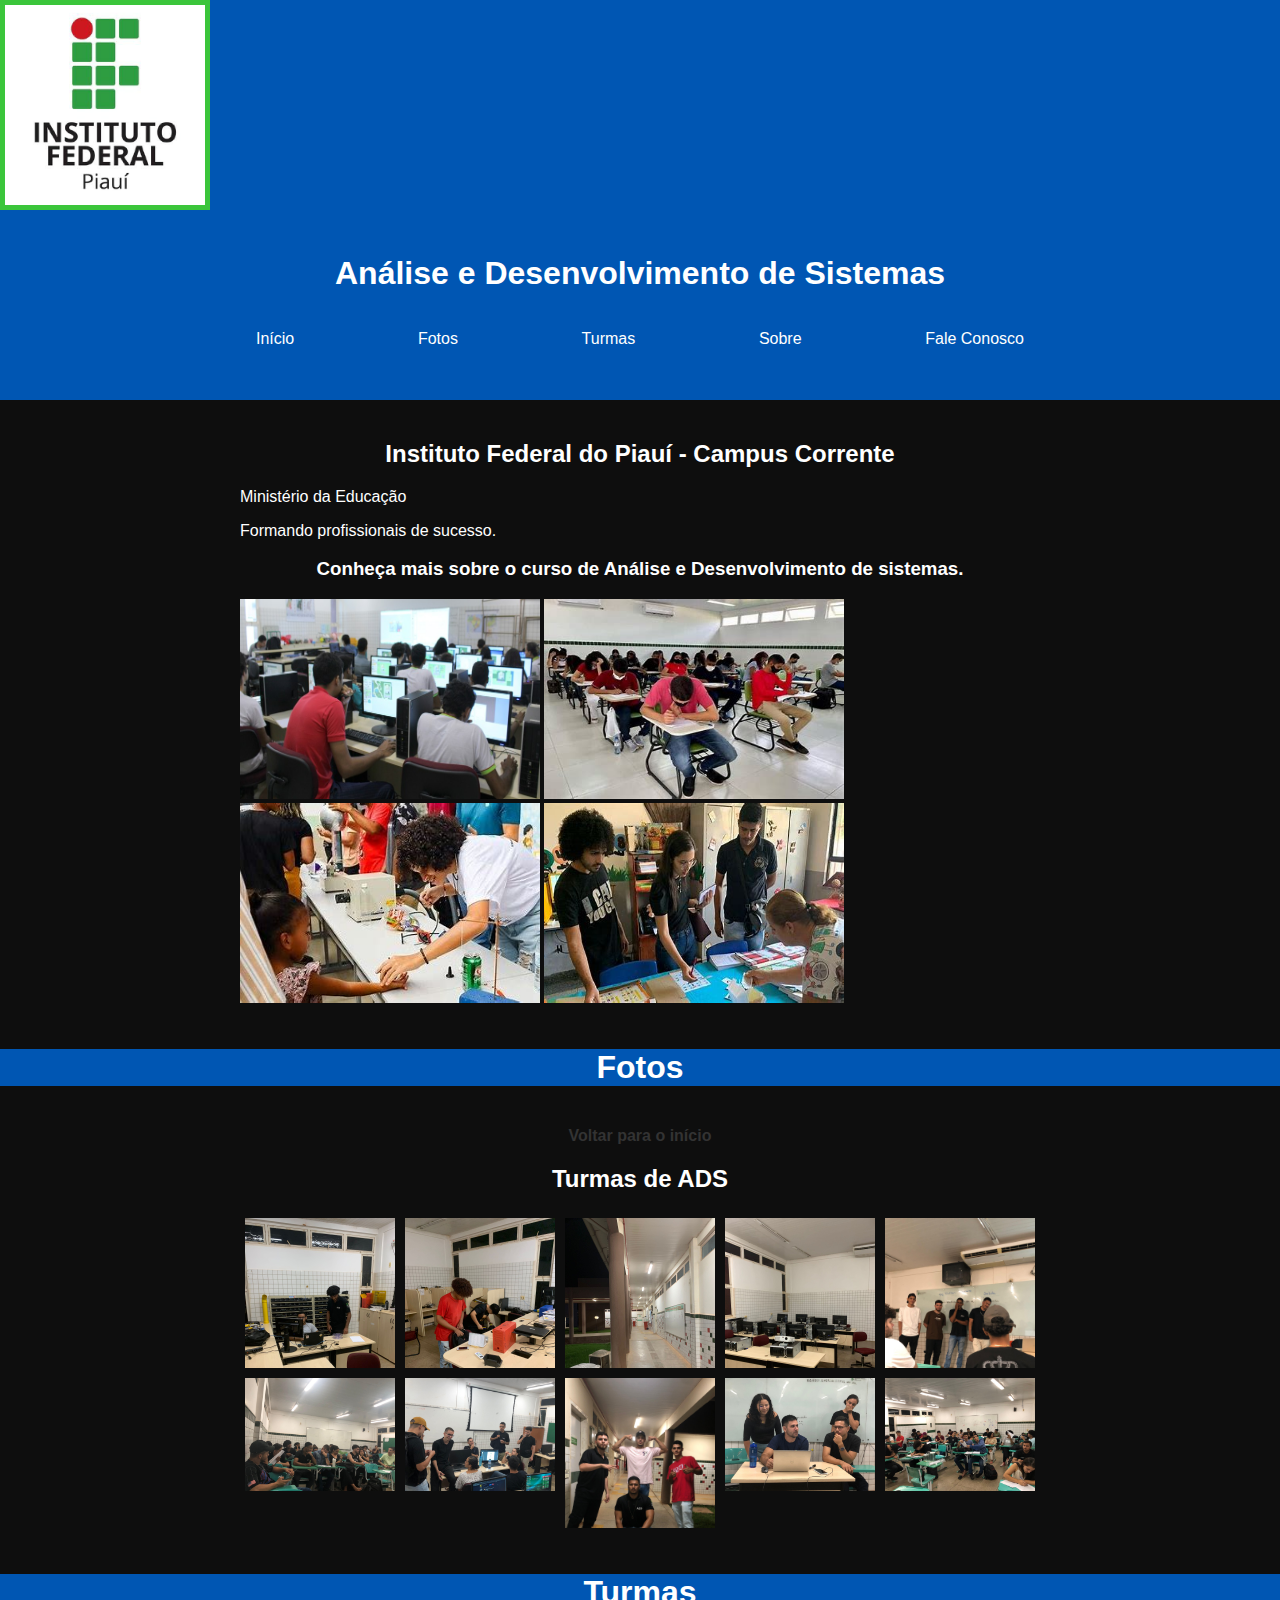
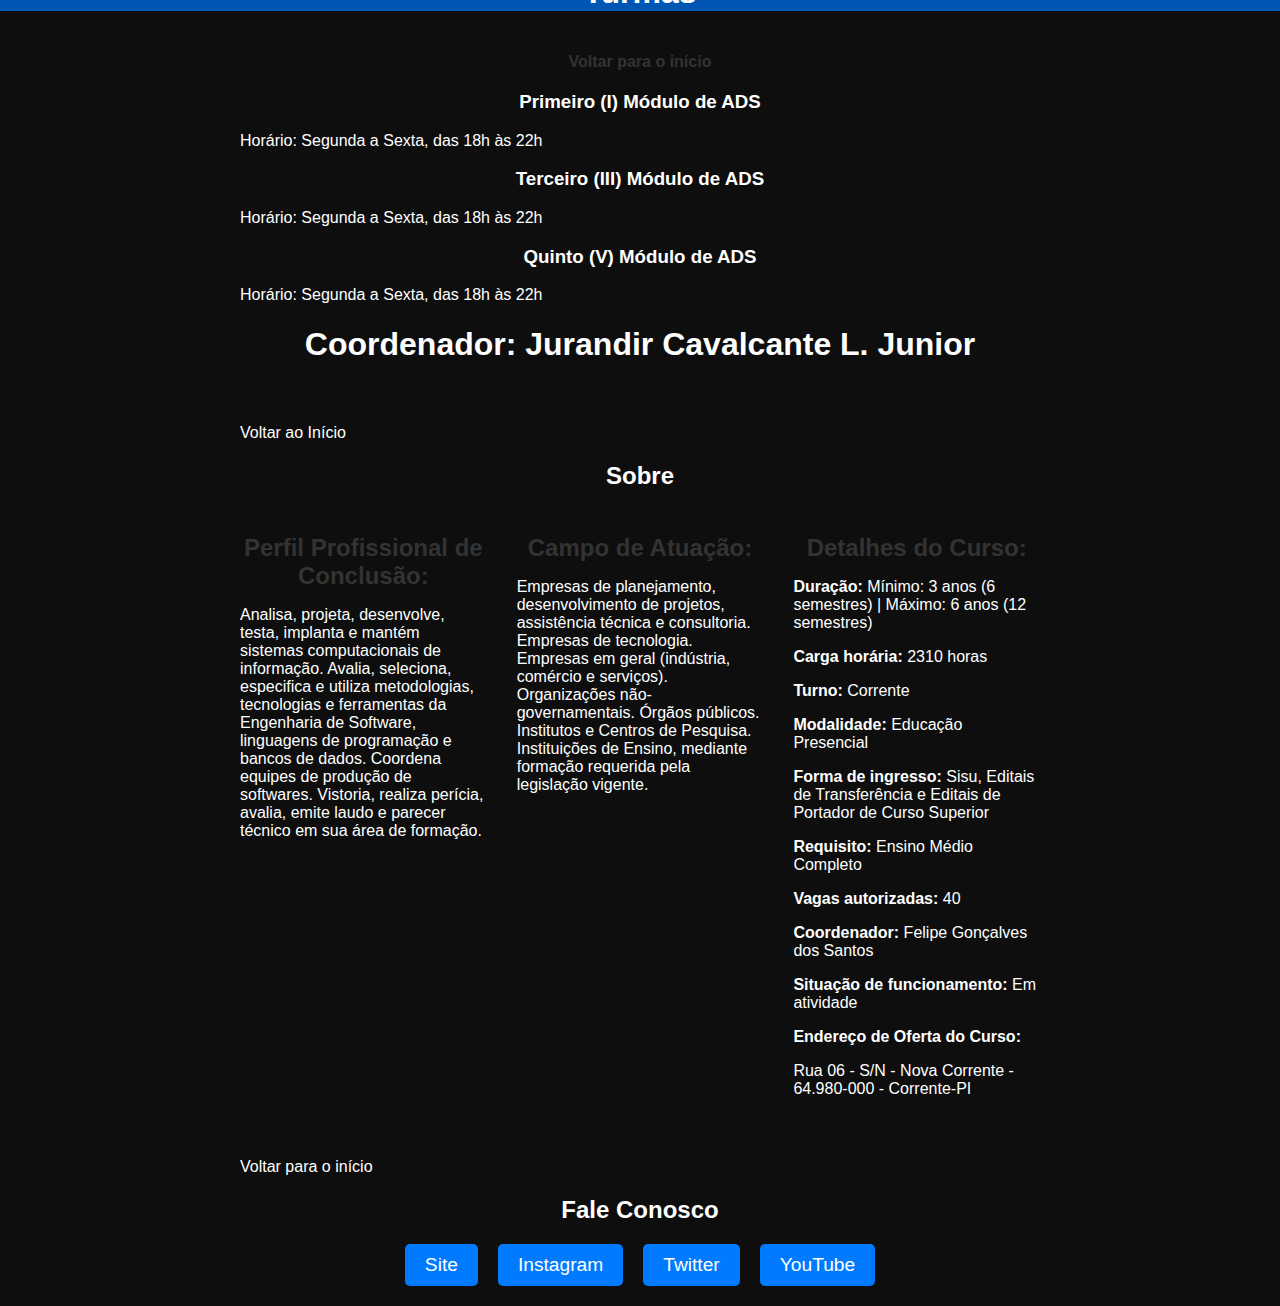
<file: Projeto I/index.html>
<!DOCTYPE html>
<html lang="pt-br">
<head>
    <meta charset="UTF-8">
    <meta name="viewport" content="width=device-width, initial-scale=1.0">
    <title>Turma de ADS</title>
    <link rel="stylesheet" href="Css/index.css">
</head>
<body>
    <header>
        <div>
            <img src="Css/imagens/picture.png" alt="Logo">
        </div>
    </header>

    <header class="header">
        <div class="container">
            <h1>
                <div class ="Logo-imagem"></div>
                <a href="#" class="logo">Análise e Desenvolvimento de Sistemas</a>
            </h1>
            <nav class="navbar">
                <ul class="navbar-list">
                    <li class="navbar-item">
                        <a href="#Inicio" class="navbar-link">Início</a>
                    </li>
                    <li class="navbar-item">
                        <a href="#fotos" class="navbar-link">Fotos</a>
                    </li>
                    <li class="navbar-item">
                        <a href="#turmas" class="navbar-link">Turmas</a>
                    </li>
                    <li class="navbar-item">
                        <a href="#sobre" class="navbar-link">Sobre</a>
                    </li>
                    <li class="navbar-item">
                        <a href="#fale-conosco" class="navbar-link">Fale Conosco</a>
                    </li>
                </ul>
            </nav>
        </div>
    </header>

    <main>
        <section class="hero" id="Inicio">
            <div class="container">
                <div class="hero-content">
                    <h2 class="section-subtitle">Instituto Federal do Piauí - Campus Corrente</h2>
                    <p class="h1 hero-title">Ministério da Educação</p>
                    <p class="hero-text">Formando profissionais de sucesso.</p>
                    <h3>Conheça mais sobre o curso de Análise e Desenvolvimento de sistemas.</h3>
                </div>
                <div class="hero-banner">
                    <img src="Css/imagens/foto01.jpeg" width="300" height="200" loading="lazy" alt="hero image" class="w-100">
                    <img src="Css/imagens/OIP (1).jpeg" width="300" height="200" loading="lazy" alt="hero image" class="w-100">
                    <img src="Css/imagens/OIP (2).jpeg" width="300" height="200" loading="lazy" alt="hero image" class="w-100">
                    <img src="Css/imagens/OIP.jpeg" width="300" height="200" loading="lazy" alt="hero image" class="w-100">
                </div>
            </div>
        </section>

        <section id="fotos">
            <header>
                <h1>Fotos</h1>
            </header>
            <div class="container">
                <a href="#" class="voltar-para-o-topo">Voltar para o início</a>
                <h2>Turmas de ADS</h2>
                <div class="gallery-container">
                    <div class="thumbnails">
                        <a href="Css/turma/foto1.jpg">
                            <img src="Css/turma/foto1.jpg" alt="Thumbnail 1">
                        </a>
                        <a href="Css/turma/foto2.jpg">
                            <img src="Css/turma/foto2.jpg" alt="Thumbnail 3">
                        </a>
                        <a href="Css/turma/foto3.jpg">
                            <img src="Css/turma/foto3.jpg" alt="Thumbnail 3">
                        </a>
                        <a href="Css/turma/foto4.jpg">
                            <img src="Css/turma/foto4.jpg" alt="Thumbnail 4">
                        </a>
                        <a href="Css/turma/foto5.jpg">
                            <img src="Css/turma/foto5.jpg" alt="Thumbnail 3">
                        </a>
                        <a href="Css/turma/foto6.jpg">
                            <img src="Css/turma/foto6.jpg" alt="Thumbnail 3">
                        </a>
                        <a href="Css/turma/foto7.jpg">
                            <img src="Css/turma/foto7.jpg" alt="Thumbnail 3">
                        </a>
                        <a href="Css/turma/foto8.jpg">
                            <img src="Css/turma/foto8.jpg" alt="Thumbnail 3">
                        </a>
                        <a href="Css/turma/foto9.jpg">
                            <img src="Css/turma/foto9.jpg" alt="Thumbnail 3">
                        </a>
                        <a href="Css/turma/foto10.jpg">
                            <img src="Css/turma/foto10.jpg" alt="Thumbnail 3">
                        </a>
                    </div>
                </div>
            </div>
        </section>

        <section id="turmas">
            <header>
                <h1>Turmas</h1>
            </header>
            <div class="container">
                <a href="#" class="voltar-para-o-topo">Voltar para o início</a>
                <div class="turma">
                    <h3>Primeiro (I) Módulo de ADS</h3>
                    <p>Horário: Segunda a Sexta, das 18h às 22h</p>
                </div>
                <div class="turma">
                    <h3>Terceiro (III) Módulo de ADS</h3>
                    <p>Horário: Segunda a Sexta, das 18h às 22h</p>
                </div>
                <div class="turma">
                    <h3>Quinto (V) Módulo de ADS</h3>
                    <p>Horário: Segunda a Sexta, das 18h às 22h</p>
                </div>

                <div>
                    <h1>Coordenador: Jurandir Cavalcante L. Junior</h1>
                </div>
            </div>
        </section>

        <section id="sobre">
            <div class="container">
                <a href="#" class="Inicio">Voltar ao Início</a>
                <h2>Sobre</h2>
                <div class="sobre-content">
                    <div class="perfil-profissional">
                        <h3>Perfil Profissional de Conclusão:</h3>
                        <p>Analisa, projeta, desenvolve, testa, implanta e mantém sistemas computacionais de informação. Avalia, seleciona, especifica e utiliza metodologias, tecnologias e ferramentas da Engenharia de Software, linguagens de programação e bancos de dados. Coordena equipes de produção de softwares. Vistoria, realiza perícia, avalia, emite laudo e parecer técnico em sua área de formação.</p>
                    </div>
                    <div class="campo-atuacao">
                        <h3>Campo de Atuação:</h3>
                        <p>Empresas de planejamento, desenvolvimento de projetos, assistência técnica e consultoria. Empresas de tecnologia. Empresas em geral (indústria, comércio e serviços). Organizações não-governamentais. Órgãos públicos. Institutos e Centros de Pesquisa. Instituições de Ensino, mediante formação requerida pela legislação vigente.</p>
                    </div>
                    <div class="detalhes-curso">
                        <h3>Detalhes do Curso:</h3>
                        <p><strong>Duração:</strong> Mínimo: 3 anos (6 semestres) | Máximo: 6 anos (12 semestres)</p>
                        <p><strong>Carga horária:</strong> 2310 horas</p>
                        <p><strong>Turno:</strong> Corrente</p>
                        <p><strong>Modalidade:</strong> Educação Presencial</p>
                        <p><strong>Forma de ingresso:</strong> Sisu, Editais de Transferência e Editais de Portador de Curso Superior</p>
                        <p><strong>Requisito:</strong> Ensino Médio Completo</p>
                        <p><strong>Vagas autorizadas:</strong> 40</p>
                        <p><strong>Coordenador:</strong> Felipe Gonçalves dos Santos</p>
                        <p><strong>Situação de funcionamento:</strong> Em atividade</p>
                        <p><strong>Endereço de Oferta do Curso:</strong></p>
                        <address>
                            Rua 06 - S/N - Nova Corrente - 64.980-000 - Corrente-PI
                        </address>
                    </div>
                </div>
            </div>
        </section>

        <section id="fale-conosco">
            <div class="container">
                <a href="#" class="Inicio">Voltar para o início</a>
                <h2>Fale Conosco</h2>
                <div class="redes-sociais">
                    <a href="https://www.ifpi.edu.br/corrente/o-campus/cursos/tecnologia/analise-e-desenvolvimento-de-sistemas" class="rede-social site" target="_blank">Site</a>
                    <a href="https://www.instagram.com/ifpiaui" class="rede-social instagram" target="_blank">Instagram</a>
                    <a href="https://twitter.com/ifpiaui" class="rede-social twitter" target="_blank">Twitter</a>
                    <a href="https://www.youtube.com/tvifpiaui" class="rede-social youtube" target="_blank">YouTube</a>
                </div>
            </div>
        </section>
    </main>
</body>
</html>
</file>
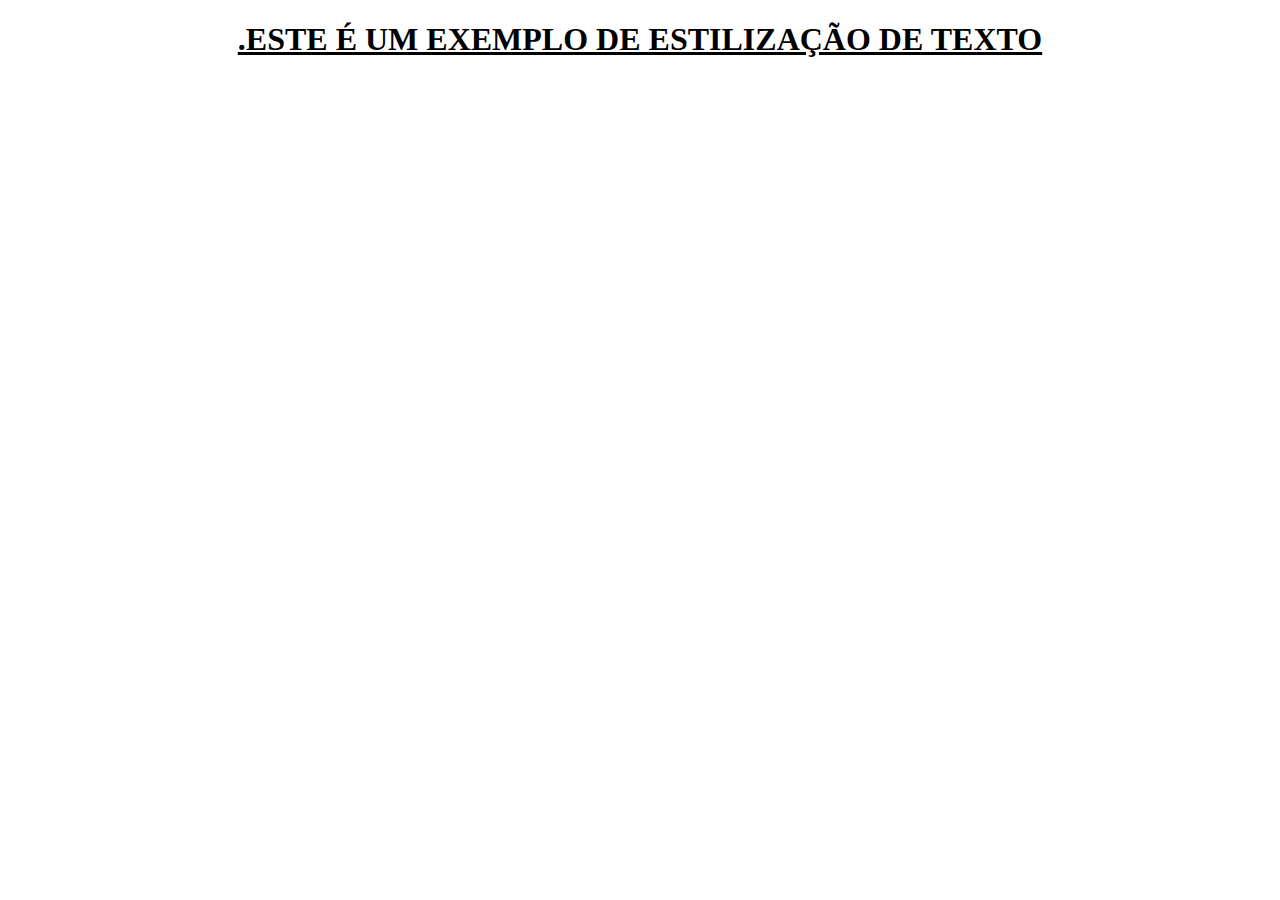
<file: questa1.html>
<!DOCTYPE html>
<html lang="en">
<head>
    <meta charset="UTF-8">
    <meta name="viewport" content="width=device-width, initial-scale=1.0">
    <title>Meu Site</title>
    <style>
        h1 {
            text-decoration: underline;
            text-align: center;
        }
    </style>
</head>
<body>
    <h1>.ESTE É UM EXEMPLO DE ESTILIZAÇÃO DE TEXTO</h1>
</body>
</html>
</file>
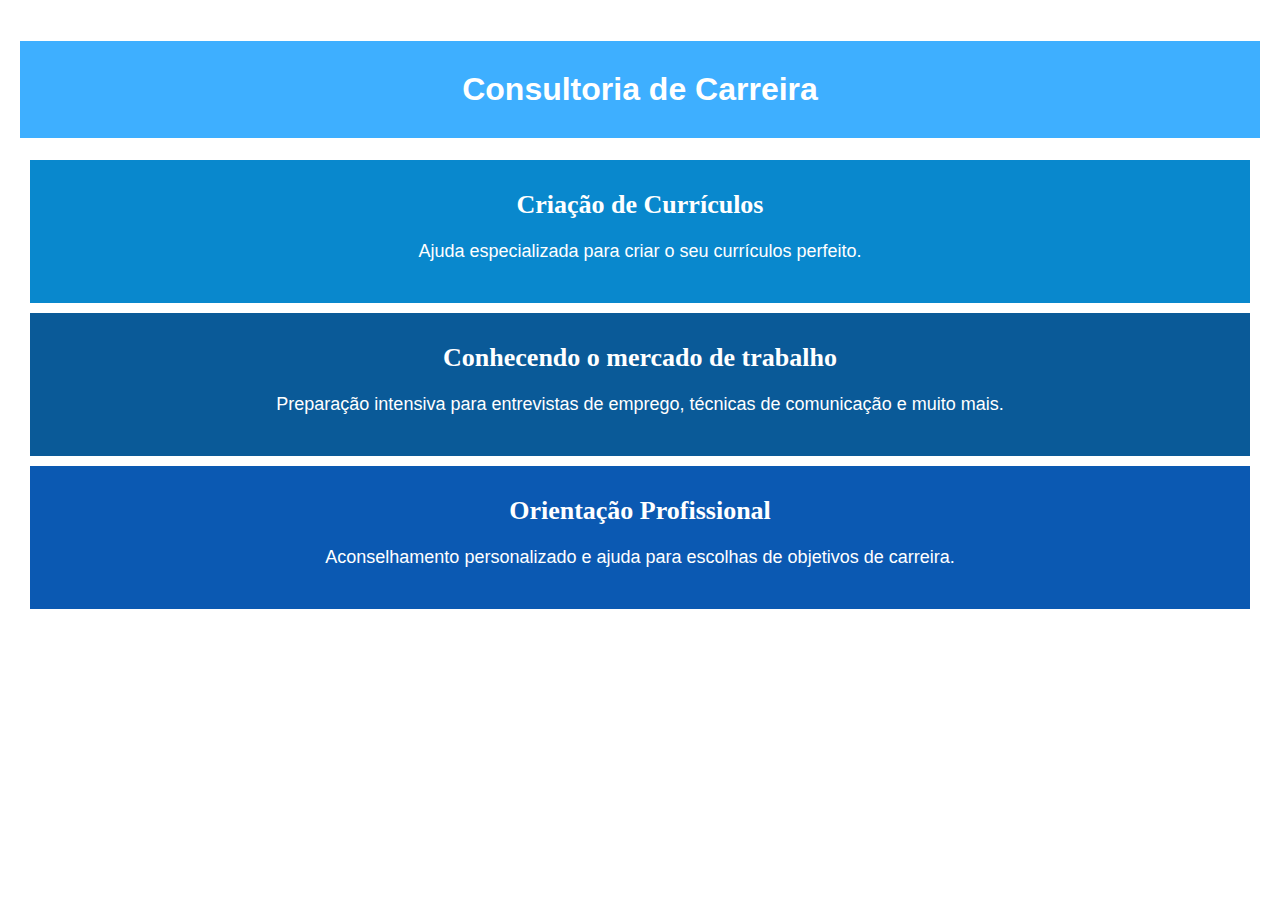
<file: questao5.html>
<!DOCTYPE html>
<html lang="en">

<head>
    <meta charset="UTF-8">
    <meta name="viewport" content="width=device-width, initial-scale=1.0">
    <title>Questao5</title>
    <style>
        body {
            font-family: Arial, sans-serif;
            color: rgb(250, 253, 253);
            margin: 0;
            padding: 0;
        }

        .cabecalho {
            background-color: rgb(62, 175, 255);
            color: white;
            padding: 30px;
            text-align: center;
        }

        .servicos {
            padding: 20px;
            text-align: center;
        }

        .servico {
            margin: 10px;
        }

        .servico h2 {
            font-family: Times New Roman, Times, serif, sans-serif;
            font-size: 26px;
            color: rgb(255, 255, 255);
            margin: 10px;
        }

        .servico p {
            font-size: 18px;
            line-height: 1.5;
        }

        .resumo {
            background-color: rgb(9, 136, 205);
            color: white;
            padding: 20px;
        }

        .treinamento {
            background-color: rgb(10, 90, 152);
            color: rgb(255, 255, 255);
            padding: 20px;
        }

        .suporte {
            background-color: rgb(11, 89, 178);
            color: white;
            padding: 20px;
        }
    </style>
</head>

<body>
    <div class="servicos">

        <h1 class="cabecalho">Consultoria de Carreira</h1>

        <div class="servico resumo">
            <h2>Criação de Currículos</h2>
            <p>Ajuda especializada para criar o seu currículos perfeito.</p>
        </div>

        <div class="servico treinamento">
            <h2>Conhecendo o mercado de trabalho</h2>
            <p>Preparação intensiva para entrevistas de emprego, técnicas de comunicação e muito mais.</p>
        </div>

        <div class="servico suporte">
            <h2>Orientação Profissional</h2>
            <p>Aconselhamento personalizado e ajuda para escolhas de objetivos de carreira.</p>
        </div>
    </div>

</body>

</html>
</file>
<file: Projeto I/Css/index.css>
body {
    color: #fff;
    background-color: #0e0e0e;
    font-family: Arial, Helvetica, sans-serif;
    margin: 0;
    padding: 0;
}

header{
    width: 100;
    background-color: #0056b3;
}

ul {
    display: flex;
    justify-content: space-between;
    list-style-type: none;
    align-items: center;
    padding: 16px;
}

a {
    color: #fff;
    text-decoration: none;
}

h1, h2, h3 {
    color: #fff;
    text-align: center;
}

.navbar-link {
    color: #fff;
    text-decoration: none;
}

header img {
    margin-right: 10px;
    width: 200px;
    height: 200px;
    border: 5px solid #3bc53b;
}

.container {
    max-width: 800px;
    margin: 0 auto;
    padding: 20px;
}

.gallery-container {
    position: relative;
    overflow: hidden;
    margin-top: 20px;
}

.thumbnails {
    display: flex;
    flex-wrap: wrap;
}

.thumbnails a {
    margin: 5px;
    display: block;
    width: 150px; 
    height: 150px;
    overflow: hidden;
}

.thumbnails img {
    width: 100%;
    height: auto;
    transition: transform 0.3s ease;
}

.thumbnails a:hover img {
    transform: scale(1.1);
}

.lightbox {
    display: none;
    position: fixed;
    top: 0;
    left: 0;
    width: 100%;
    height: 100%;
    background: rgba(0, 0, 0, 0.8);
    z-index: 9999;
    text-align: center;
}

.lightbox-content {
    display: flex;
    justify-content: center;
    align-items: center;
    height: 100%;
}

.lightbox img {
    max-width: 90%; /* Tamanho máximo da imagem ampliada */
    max-height: 90vh;
}

.close-btn,
.prev-btn,
.next-btn {
    position: absolute;
    top: 50%;
    transform: translateY(-50%);
    color: #fff;
    font-size: 30px;
    cursor: pointer;
}

.close-btn {
    right: 20px;
}

.prev-btn {
    left: 20px;
}

.next-btn {
    right: 20px;
}

.sobre-content {
    display: flex;
    flex-wrap: wrap;
    justify-content: space-between;
}

.sobre-content > div {
    flex-basis: calc(33.33% - 20px);
    margin-bottom: 20px;
}

.perfil-profissional h3,
.campo-atuacao h3,
.detalhes-curso h3 {
    font-size: 1.5em;
    margin-bottom: 10px;
    color: #333;
}

.detalhes-curso ul {
    list-style-type: none;
    padding-left: 0;
}

.detalhes-curso ul li {
    margin-bottom: 5px;
}

address {
    font-style: normal;
}

.voltar-para-o-topo {
    display: block;
    text-align: center;
    margin-bottom: 20px;
    font-weight: bold;
    text-decoration: none;
    color: #333;
}

.voltar-para-o-topo:hover {
    color: #555;
}

.redes-sociais {
    display: flex;
    justify-content: center;
    align-items: center;
}

.redes-sociais .rede-social {
    display: inline-block;
    margin: 0 10px;
    padding: 10px 20px;
    font-size: 1.2em;
    text-decoration: none;
    color: #fff;
    background-color: #007bff;
    border-radius: 5px;
    transition: background-color 0.3s ease;
}


.rede-social b{
    background-color: #900041;
    
}
</file>
